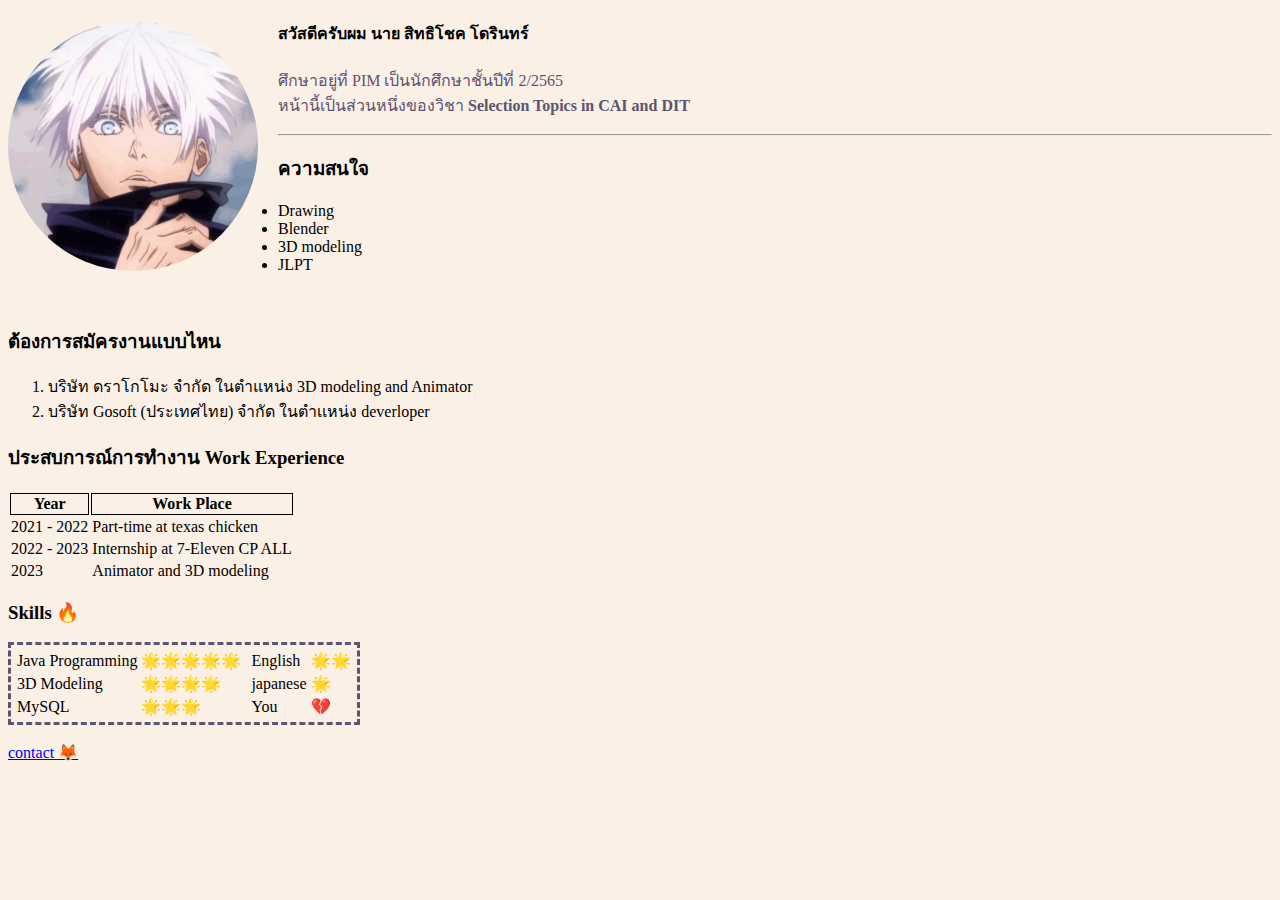
<file: index.html>
<!DOCTYPE html>
<html lang="en">
<head>
    <meta charset="UTF-8">
    <meta name="viewport" content="width=device-width, initial-scale=1.0">
    <title>Mr.Sittichok Dorin (Tar)</title>
    <link rel="stylesheet" href="styles.css">
</head>
<body>
    <div class="circle">
    <img class = "Profile" src="gojosatoru.gif" alt="this is tatar image">
    </div>
    <h4>สวัสดีครับผม นาย สิทธิโชค โดรินทร์</h4>
    <p>ศึกษาอยู่ที่ PIM เป็นนักศึกษาชั้นปีที่ 2/2565<br>
    หน้านี้เป็นส่วนหนึ่งของวิชา <b>Selection Topics in CAI and DIT</b></p>
    <hr>
    <h3>ความสนใจ</h3>
    <ul>
        <li>Drawing</li>
        <li>Blender</li>
        <li>3D modeling</li>
        <li>JLPT</li>
    </ul>
    <br>
    <h3>ต้องการสมัครงานแบบไหน</h3>
    <ol>
        <li>บริษัท ดราโกโมะ จำกัด ในตำแหน่ง 3D modeling and Animator</li>
        <li>บริษัท Gosoft (ประเทศไทย) จำกัด ในตำเเหน่ง deverloper</li>
    </ol>
    <h3>ประสบการณ์การทำงาน Work Experience</h3>
    <ul>
        <!-- <li>2021 - 2022 : Part-time at texas chicken</li>
        <li>2022 - 2023 : Internship at 7-Eleven CP ALL</li>
        <li>2023 : Animator and 3D modeling</li> -->

    </ul>
        <table>
        <thead>
            <th>
                Year
            </th>
            <th>
                Work Place
            </th>
        </thead>
        <tr>
            <td>2021 - 2022</td>
            <td>Part-time at texas chicken</td>
        </tr>
        <tr>
            <td>2022 - 2023</td>
            <td>Internship at 7-Eleven CP ALL</td>
        </tr>
        <tr>
            <td>2023</td>
            <td>Animator and 3D modeling</td>
        </tr>
    </table>
    <h3>Skills 🔥</h3>
    <table style="border: dashed #5C5470 3px">
            <tr>
                <td>
                <table>
                    <tr>
                        <td>Java Programming</td>
                        <td>🌟🌟🌟🌟🌟</td>
                    </tr>
                    <tr>
                        <td>3D Modeling</td>
                        <td>🌟🌟🌟🌟</td>
                    </tr>
                    <tr>
                        <td>MySQL</td>
                        <td>🌟🌟🌟</td>
                    </tr>
                </table>
                </td>
                <td>
                <table>
                    <tr>
                        <td>English</td>
                        <td>🌟🌟</td>
                    </tr>
                    <tr>
                        <td>japanese</td>
                        <td>🌟</td>
                    </tr>
                    <tr>
                        <td>You</td>
                        <td>💔</td>
                    </tr>
                </table>
                </td>
            </tr>
        </table>
        <!--<tr>
            <td>Java Programming</td>
            <td>🌟🌟🌟🌟🌟</td>
        </tr>
        <tr>
            <td>3D MOdeling</td>
            <td>🌟🌟🌟🌟</td>
        </tr>
        <tr>
            <td>MySQL</td>
            <td>🌟🌟🌟</td>
        </tr>
        <tr>
            <td>English Programming</td>
            <td>🌟🌟</td>
        </tr>
        <tr>
            <td>japanese</td>
            <td>🌟</td>
        </tr>
        <tr>
            <td>You</td>
            <td>💔</td>
        </tr>-->
    </table>
    <br>
    <a href = "contact.html" > contact 🦊 </a>
</body>
</html>
</file>
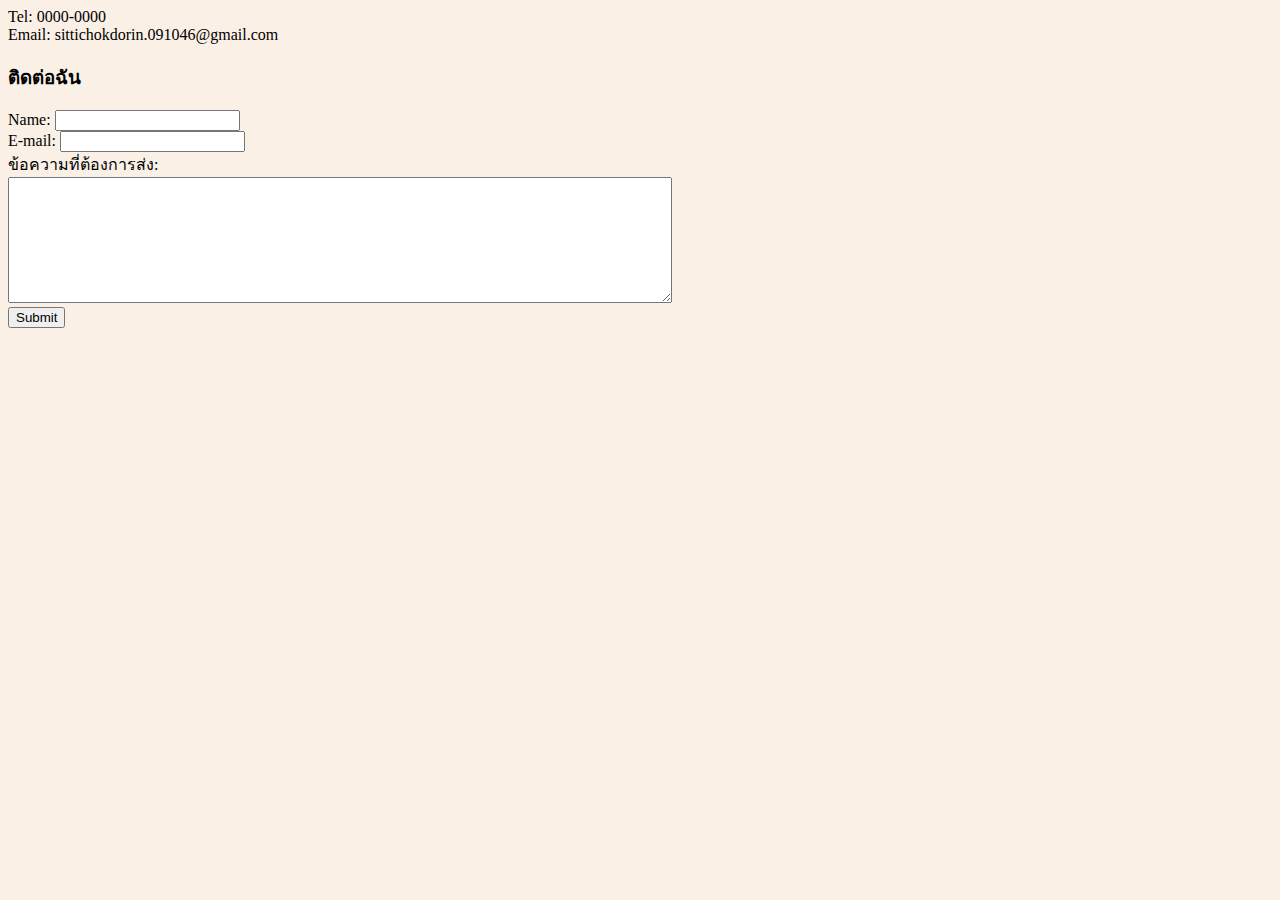
<file: contact.html>
<!DOCTYPE html>
<html lang="en">
<head>
    <meta charset="UTF-8">
    <meta name="viewport" content="width=device-width, initial-scale=1.0">
    <title>Document</title>
    <link rel="stylesheet" href="styles.css">
</head>
<body>
    <oi>
        <li>Tel: 0000-0000</li>
        <li>Email: sittichokdorin.091046@gmail.com</li>
    </oi>
    <h3>ติดต่อฉัน</h3>
      <form class="" action="mailto:(gmailของคุณ)" method="post"        enctype="text/plain">
          <label>Name:</label>
          <input type="text" name="name_surname" value=""><br>
          <label>E-mail:</label>
          <input type="email" name="email" value=""><br>
          <label>ข้อความที่ต้องการส่ง:</label><br>
          <textarea name="message" rows="8" cols="80"></textarea><br>
          <input type="submit" name="" >
    </form>
</body>
</html>
</file>
<file: styles.css>
th{
    border: solid 1px;
}
.circle {
    width: 250px;
    height: 250px;
    border-radius: 50%; /* ทำให้เป็นกรอบวงกลม */
    overflow: hidden; /* ป้องกันรูปภาพเกินขอบของวงกลม */
}
.circle img {
    width: 100%; /* ทำให้รูปภาพเต็มกรอบ */
    height: auto;
}
.circle {
    float: left; /* จัดรูปภาพไปทางซ้าย */
    margin-right: 20px; /* ระยะห่างระหว่างรูปและตัวหนังสือ */
}
p{
    color: #5C5470;
}
/*.Profile{ (. แทน class)
    border-radius: 50%;
}*/
body{
    background-color: #FAF0E6;
}
</file>
